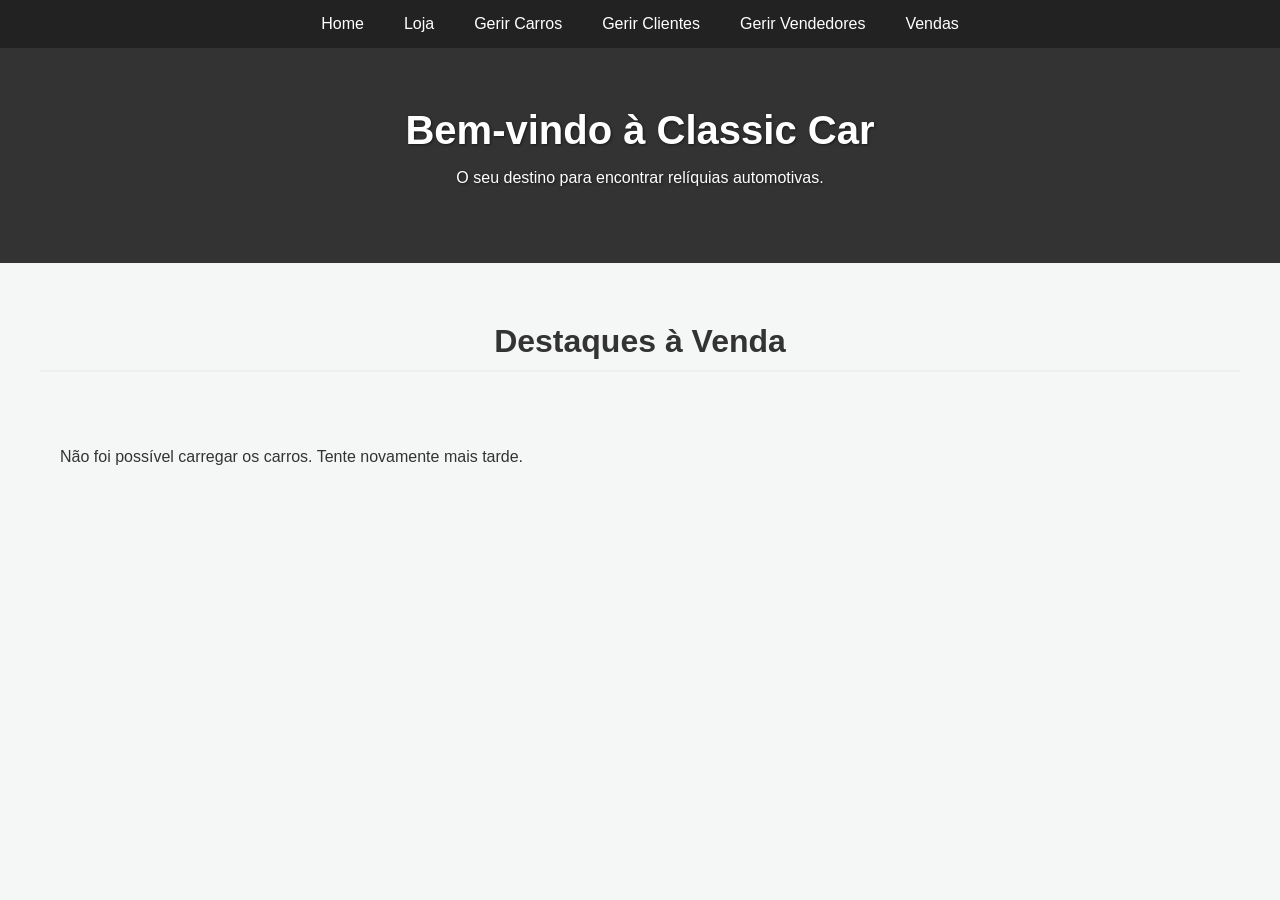
<file: classic-car-frontend/index.html>
<!DOCTYPE html>
<html lang="pt-BR">
<head>
    <meta charset="UTF-8">
    <title>Classic Car - Concessionária de Carros Antigos</title>
    <link rel="stylesheet" href="css/style.css"> <!-- Estilo geral -->
    <link rel="stylesheet" href="css/loja.css">  <!-- Reutilizando o estilo da loja -->
</head>
<body>
    <!-- O cabeçalho será carregado dinamicamente aqui -->
    <header id="header-placeholder"></header>

    <!-- Banner principal com a nova imagem de capa -->
    <header class="banner" style="background-image: url('https://images.unsplash.com/photo-1489824904134-891ab64532f1?q=80&w=1931&auto=format&fit=crop');">
        <h1>Bem-vindo à Classic Car</h1>
        <p>O seu destino para encontrar relíquias automotivas.</p>
    </header>

    <main>
        <h2 style="text-align: center; font-size: 2em; margin: 40px 0;">Destaques à Venda</h2>
        <!-- O container onde os carros serão exibidos -->
        <div id="home-vitrine" class="vitrine-grid">
            <!-- Os cards dos carros serão inseridos aqui pelo JavaScript -->
        </div>
    </main>

    <!-- Scripts -->
    <script src="js/header.js"></script>
    <script src="js/main.js"></script>
</body>
</html>
</file>
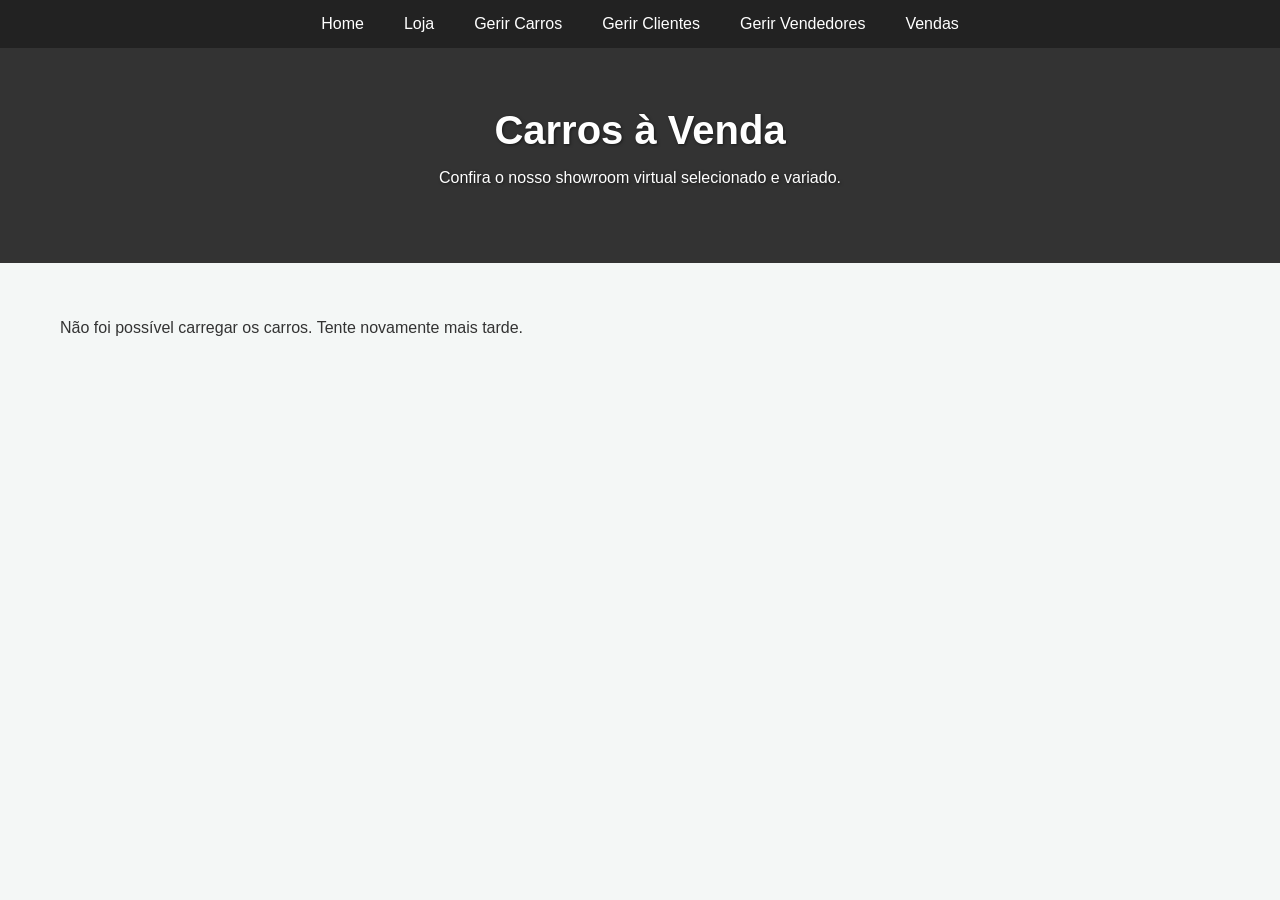
<file: classic-car-frontend/loja.html>
<!DOCTYPE html>
<html lang="pt-BR">
<head>
    <meta charset="UTF-8">
    <title>Loja - Classic Car</title>
    <link rel="stylesheet" href="css/style.css"> <!-- Estilo geral -->
    <link rel="stylesheet" href="css/loja.css">  <!-- Estilo específico da loja -->
</head>
<body>
    <!-- O cabeçalho será carregado dinamicamente aqui -->
    <header id="header-placeholder"></header>

    <!-- Banner principal com a nova imagem de capa -->
    <header class="banner" style="background-image: url('https://images.unsplash.com/photo-1616422285623-13ff0162193c?q=80&w=2070&auto=format&fit=crop');">
        <h1>Carros à Venda</h1>
        <p>Confira o nosso showroom virtual selecionado e variado.</p>
    </header>

    <main>
        <!-- O container onde os carros serão exibidos -->
        <div id="carros-vitrine" class="vitrine-grid">
            <!-- Os cards dos carros serão inseridos aqui pelo JavaScript -->
        </div>
    </main>

    <!-- Scripts -->
    <script src="js/header.js"></script>
    <script src="js/loja.js"></script>
</body>
</html>
</file>
<file: classic-car-frontend/css/style.css>
/* Estilos Gerais */
body {
    font-family: -apple-system, BlinkMacSystemFont, "Segoe UI", Roboto, Helvetica, Arial, sans-serif;
    margin: 0;
    padding: 0;
    background-color: #f4f7f6;
    color: #333;
}

nav {
    background-color: #222;
    padding: 15px 30px;
    display: flex;
    justify-content: center;
    align-items: center;
    box-shadow: 0 2px 5px rgba(0,0,0,0.2);
}

nav a {
    color: #fff;
    text-decoration: none;
    margin: 0 20px;
    font-weight: 500;
    transition: color 0.3s;
}

nav a:hover {
    color: #4a90e2;
}

.banner {
    background-color: #333;
    background-size: cover;
    background-position: center;
    text-align: center;
    padding: 60px 20px;
    color: white;
    text-shadow: 1px 1px 3px rgba(0,0,0,0.5);
}

.banner h1 {
    font-size: 2.5em;
    margin: 0 0 10px;
}

main {
    padding: 20px;
    max-width: 1200px;
    margin: 0 auto;
}

/* Seções de Formulário e Tabela */
.form-section, .table-section {
    background: white;
    margin-bottom: 30px;
    padding: 25px;
    border-radius: 8px;
    box-shadow: 0 4px 12px rgba(0,0,0,0.08);
}

h2 {
    margin-top: 0;
    color: #333;
    border-bottom: 2px solid #eee;
    padding-bottom: 10px;
}

/* Estilos do Formulário */
form {
    display: grid;
    grid-template-columns: 1fr 1fr;
    gap: 20px;
}

form label {
    display: block;
    margin-bottom: 5px;
    font-weight: 600;
}

form input[type="text"],
form input[type="number"],
form input[type="file"],
form textarea {
    width: 100%;
    padding: 10px;
    border: 1px solid #ccc;
    border-radius: 4px;
    box-sizing: border-box; /* Garante que o padding não aumente a largura */
}

form textarea {
    resize: vertical;
}

form button {
    padding: 12px 20px;
    color: white;
    border: none;
    border-radius: 5px;
    cursor: pointer;
    font-size: 1em;
    transition: background-color 0.3s;
    grid-column: 1 / -1; /* Ocupa todas as colunas */
}

form button[type="submit"] {
    background-color: #28a745; /* Verde */
}

form button[type="submit"]:hover {
    background-color: #218838;
}

#cancelButton {
    background-color: #6c757d; /* Cinza */
}

#cancelButton:hover {
    background-color: #5a6268;
}

/* Estilos da Tabela */
.table-container {
    overflow-x: auto; /* Garante responsividade em telas menores */
}

table {
    width: 100%;
    border-collapse: collapse;
    margin-top: 20px;
}

th, td {
    padding: 12px 15px;
    text-align: left;
    border-bottom: 1px solid #ddd;
}

th {
    background-color: #f8f9fa;
    font-weight: 600;
}

tr:hover {
    background-color: #f1f1f1;
}

/* Botões de Ação na Tabela */
.edit-btn, .delete-btn {
    padding: 8px 12px;
    border: none;
    border-radius: 4px;
    color: white;
    cursor: pointer;
    margin-right: 5px;
}

.edit-btn {
    background-color: #007bff; /* Azul */
}

.edit-btn:hover {
    background-color: #0056b3;
}

.delete-btn {
    background-color: #dc3545; /* Vermelho */
}

.delete-btn:hover {
    background-color: #c82333;
}
</file>
<file: classic-car-frontend/css/loja.css>
/* Estilos para a grade da vitrine */
.vitrine-grid {
    display: grid;
    /* Cria colunas responsivas: elas terão no mínimo 300px e se ajustarão ao espaço */
    grid-template-columns: repeat(auto-fit, minmax(300px, 1fr));
    gap: 30px; /* Espaçamento entre os cards */
    padding: 20px;
}

/* Estilos para cada card de carro */
.carro-card {
    background-color: white;
    border-radius: 10px;
    box-shadow: 0 6px 20px rgba(0, 0, 0, 0.09);
    overflow: hidden; /* Garante que a imagem não ultrapasse as bordas arredondadas */
    display: flex;
    flex-direction: column;
    transition: transform 0.3s ease, box-shadow 0.3s ease;
}

.carro-card:hover {
    transform: translateY(-8px);
    box-shadow: 0 10px 25px rgba(0, 0, 0, 0.12);
}

.carro-card img {
    width: 100%;
    height: 200px;
    object-fit: cover; /* Faz a imagem cobrir o espaço sem distorcer */
}

/* Conteúdo de texto dentro do card */
.card-content {
    padding: 20px;
    display: flex;
    flex-direction: column;
    flex-grow: 1; /* Faz esta área crescer para ocupar o espaço disponível */
}

.card-content h3 {
    margin: 0 0 5px;
    font-size: 1.4em;
    color: #333;
}

.card-content .ano {
    font-size: 0.9em;
    color: #888;
    margin-bottom: 15px;
}

.card-content .descricao {
    font-size: 1em;
    color: #555;
    flex-grow: 1; /* Empurra o preço e o botão para o final */
    margin-bottom: 20px;
}

.card-content .preco {
    font-size: 1.5em;
    font-weight: bold;
    color: #28a745; /* Verde */
    margin-bottom: 15px;
}

.card-content button {
    padding: 12px 20px;
    background-color: #007bff; /* Azul */
    color: white;
    border: none;
    border-radius: 5px;
    cursor: pointer;
    font-size: 1em;
    text-align: center;
    transition: background-color 0.3s;
    width: 100%;
}

.card-content button:hover {
    background-color: #0056b3;
}
</file>
